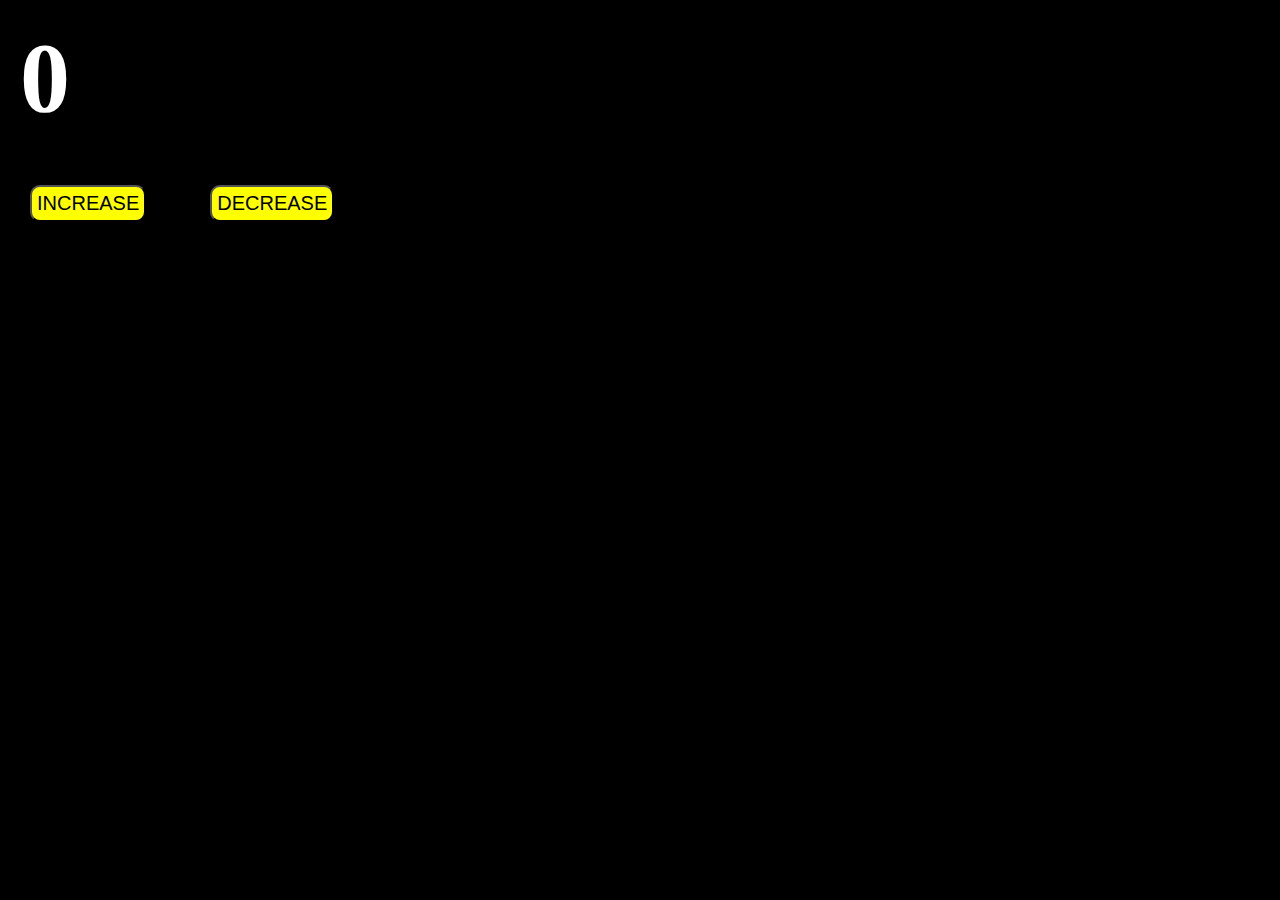
<file: JavaScript/DOM LECTURE 1/index.html>
<!DOCTYPE html>
<html lang="en">
<head>
  <meta charset="UTF-8">
  <meta name="viewport" content="width=device-width, initial-scale=1.0">
  <title>Document</title>
<link rel="stylesheet" href="style.css">
</head>
<body>
  
<h2>0</h2>
<button class="inc">INCREASE</button>
<button class="dec">DECREASE</button>




  <script src="script.js"></script>
</body>
</html>
</file>
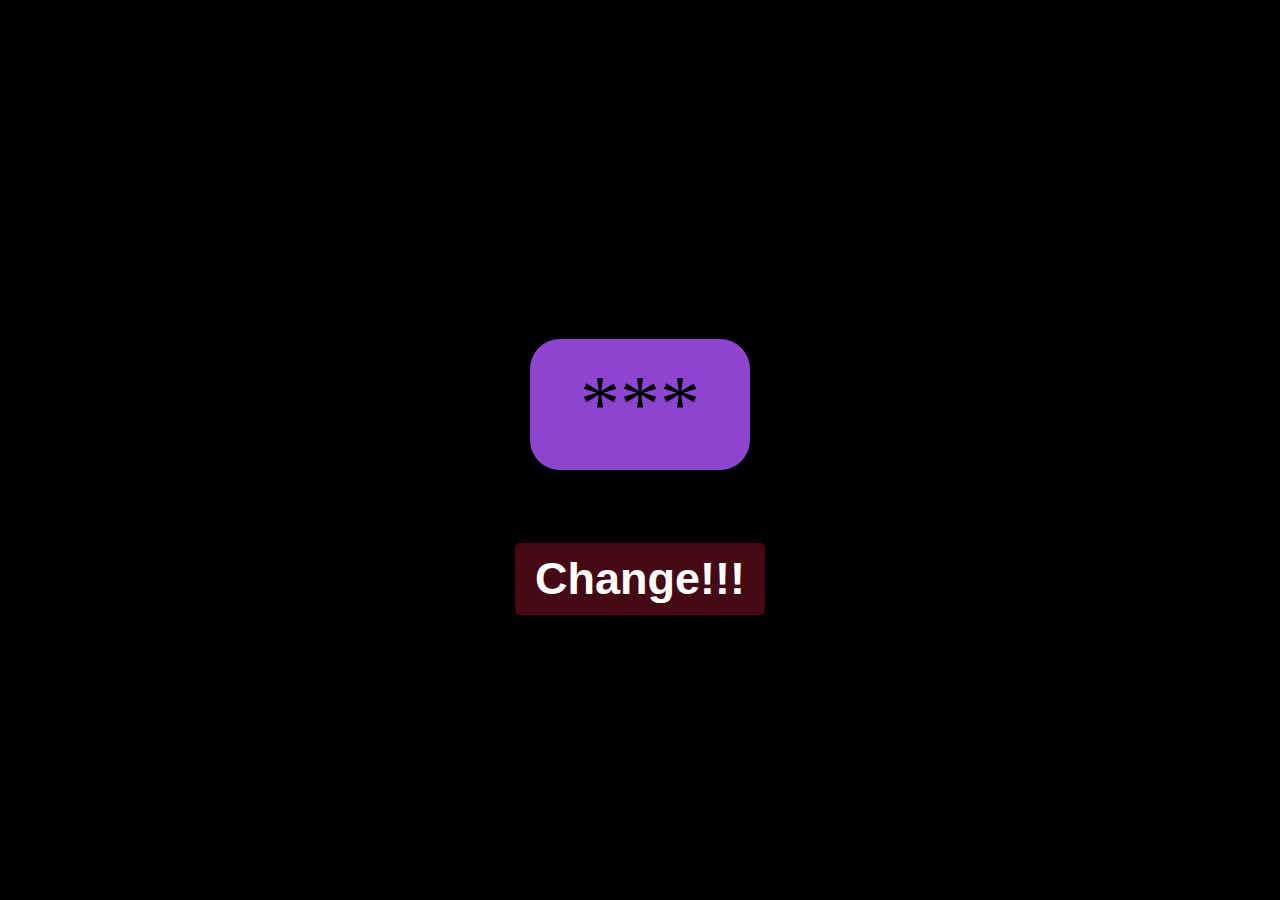
<file: JavaScript/DOM LECTURE 2/index.html>
<!DOCTYPE html>
<html lang="en">
<head>
  <meta charset="UTF-8">
  <meta name="viewport" content="width=device-width, initial-scale=1.0">
  <title>Document</title>
  <link rel="stylesheet" href="style.css">
</head>
<body>
  <main>
    <h1>***</h1>
  <button>Change!!!</button>
  </main>
  
  <script src="script.js"></script>
</body>
</html>
</file>
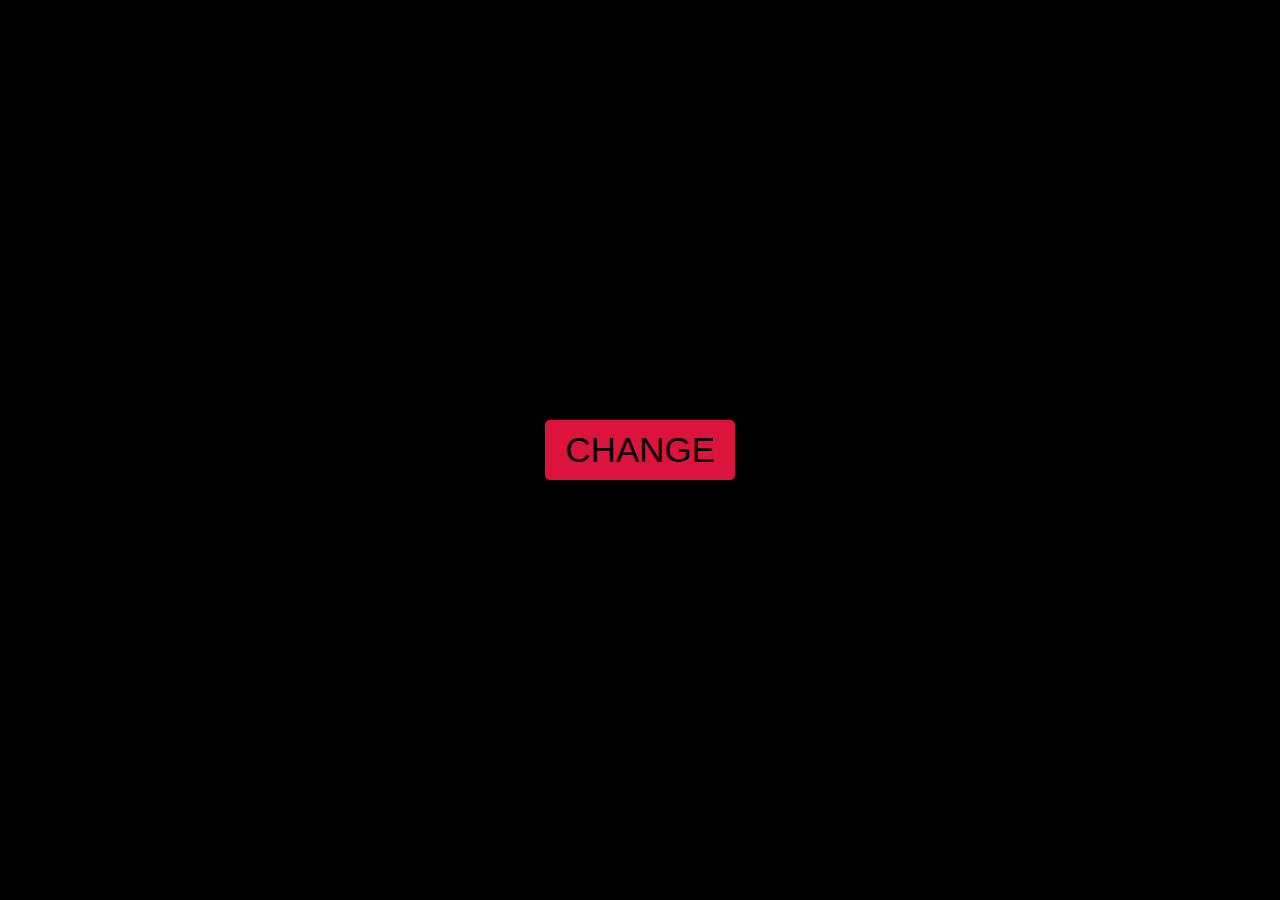
<file: JavaScript/DOM LECTURE 3/index.html>
<!DOCTYPE html>
<html lang="en">
<head>
  <meta charset="UTF-8">
  <meta name="viewport" content="width=device-width, initial-scale=1.0">
  <title>Document</title>
  <link rel="stylesheet" href="style.css">
</head>
<body>

  <main>
    <button>CHANGE</button>

  </main>
  


  <script src="script.js"></script>
</body>
</html>
</file>
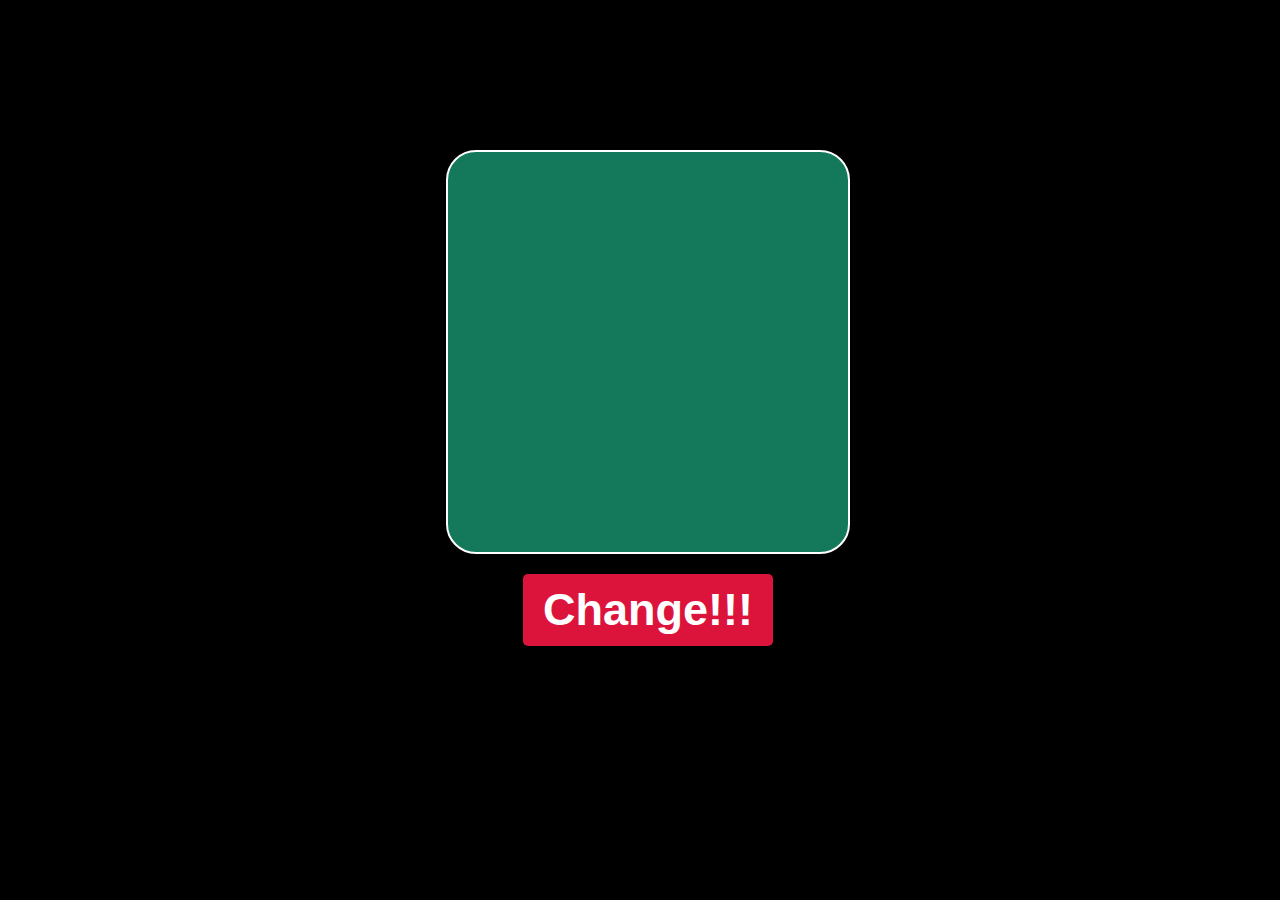
<file: JavaScript/RANDOM COLOUR CHANGE/index.html>
<!DOCTYPE html>
<html lang="en">
<head>
  <meta charset="UTF-8">
  <meta name="viewport" content="width=device-width, initial-scale=1.0">
  <title>Document</title>
  <link rel="stylesheet" href="style.css">
</head>
<body>
  <div id="box"></div>
  <button>Change!!!</button>
  
  <script src="script.js"></script>
</body>
</html>
</file>
<file: JavaScript/DOM LECTURE 1/style.css>
*{
  margin:0;
  padding:0;
  box-sizing: border-box;
}

html,body{
  height: 100%;
  width: 100%;
  
}
body{
  background-color:black;
}

h2{
  color: white;
  padding: 20px;
  font-size: 100px;
}

button{
  margin: 30px 30px;
  font-size: 20px;
  border-radius: 10px;
  padding: 5px;
background-color: yellow;
}
</file>
<file: JavaScript/DOM LECTURE 2/style.css>
html , body{
  height: 100%;
  width: 100%;
  margin: 0;
  padding: 0;
}
main{
  height: 100%;
  width: 100%;
  background-color: black;
  display: flex;
  align-items: center;
  justify-content: center;
  gap: 20px;
  flex-direction: column;

}

h1{
  font-size: 80px;
  background-color: rgba(165, 80, 244, 0.855);
  padding: 20px 50px;
  border-radius: 30px;
  font-weight: 200;
}
button{
  padding: 10px 20px;
  background-color: rgb(68, 9, 20);
  font-size: 45px;
  color: white;
  border:none;
  border-radius: 5px;
  font-weight: 600;
  cursor:pointer;

}

button:active{
  scale:0.95;
}
</file>
<file: JavaScript/DOM LECTURE 3/style.css>
html,body{
  height: 100%;
  width: 100%;
  padding: 0;
  margin: 0; 
}
body{
  background-color: black;
}

main{
  height: 100%;
  width: 100%;
  display: flex;
  align-items: center;
  justify-content: center;
}


button{
  padding:10px 20px;
  background-color: crimson;
  font-size: 35px;
  margin:20px 20px;
  border-radius: 5px;
  border: none;
  cursor: pointer;
  position: relative;
  z-index: 9;
}

button:active{
  scale: 0.95;
}
</file>
<file: JavaScript/RANDOM COLOUR CHANGE/style.css>
body{
  height: 100%;
  width: 100%;
  background-color: black;
  display: flex;
  align-items: center;
  justify-content: center;
  margin-top: 150px;
  gap: 20px;
  flex-direction: column;

}

#box{
  height: 400px;
  width: 400px;
  background-color: rgb(20,120,90);
  border: 2px solid white;
  border-radius: 30px;
}

button{
  padding: 10px 20px;
  background-color: crimson;
  font-size: 45px;
  color: white;
  border:none;
  border-radius: 5px;
  font-weight: 600;
  cursor:pointer;

}

button:active{
  scale:0.95;
}
</file>
